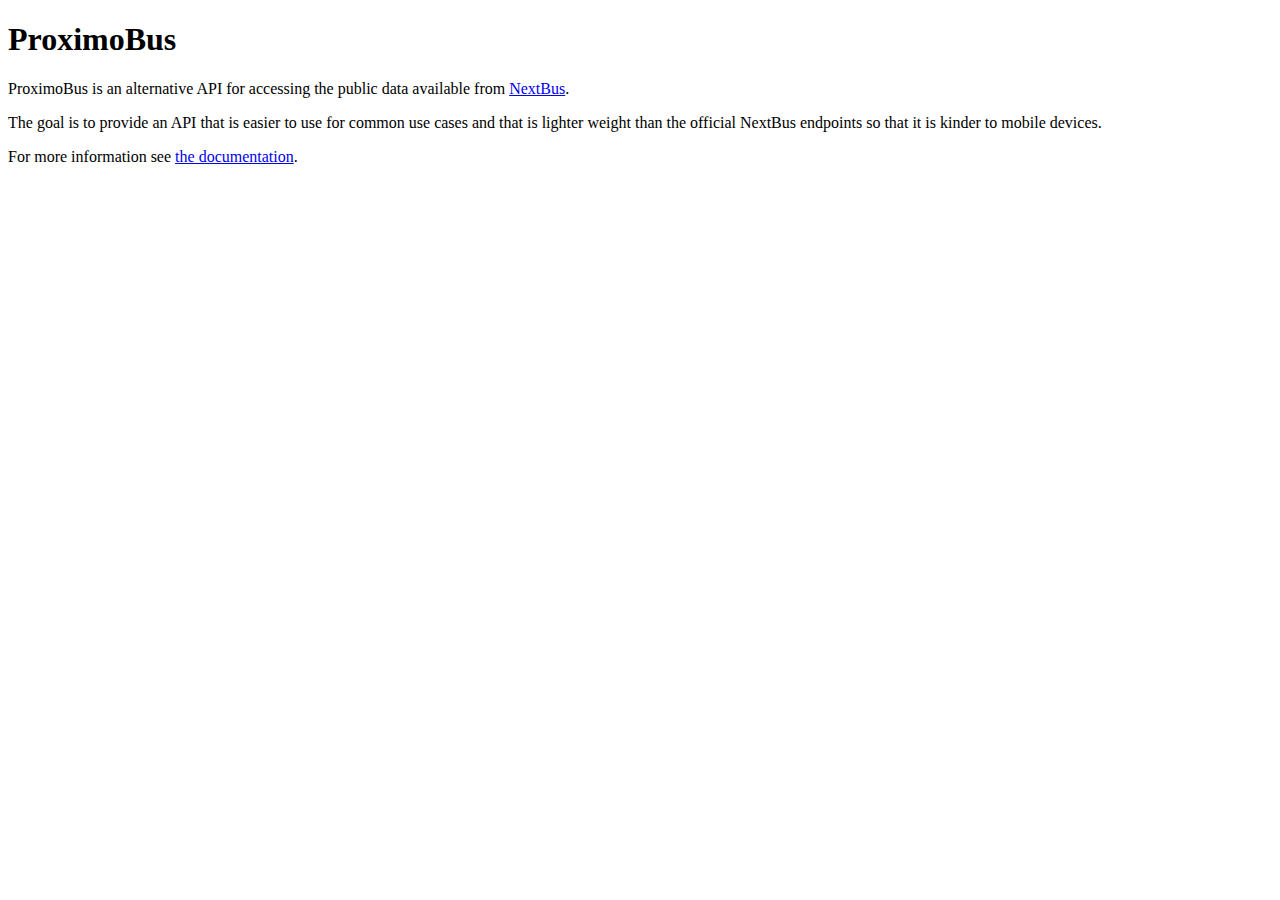
<file: index.html>
<!DOCTYPE html>
<html>
<head>
<title>ProximoBus</title>
</head>

<body>
<h1>ProximoBus</h1>

<p>ProximoBus is an alternative API for accessing the public data
available from <a href="http://www.nextbus.com/">NextBus</a>.</p>

<p>The goal is to provide an API that is easier to use for common
use cases and that is lighter weight than the official NextBus
endpoints so that it is kinder to mobile devices.</p>

<p>For more information see <a href="/docs.html">the documentation</a>.</p>

<script type="text/javascript">
var gaJsHost = (("https:" == document.location.protocol) ? "https://ssl." : "http://www.");
document.write(unescape("%3Cscript src='" + gaJsHost + "google-analytics.com/ga.js' type='text/javascript'%3E%3C/script%3E"));
</script>
<script type="text/javascript">
try {
var pageTracker = _gat._getTracker("UA-11617377-1");
pageTracker._trackPageview();
} catch(err) {}</script>

</body>
</html>
</file>
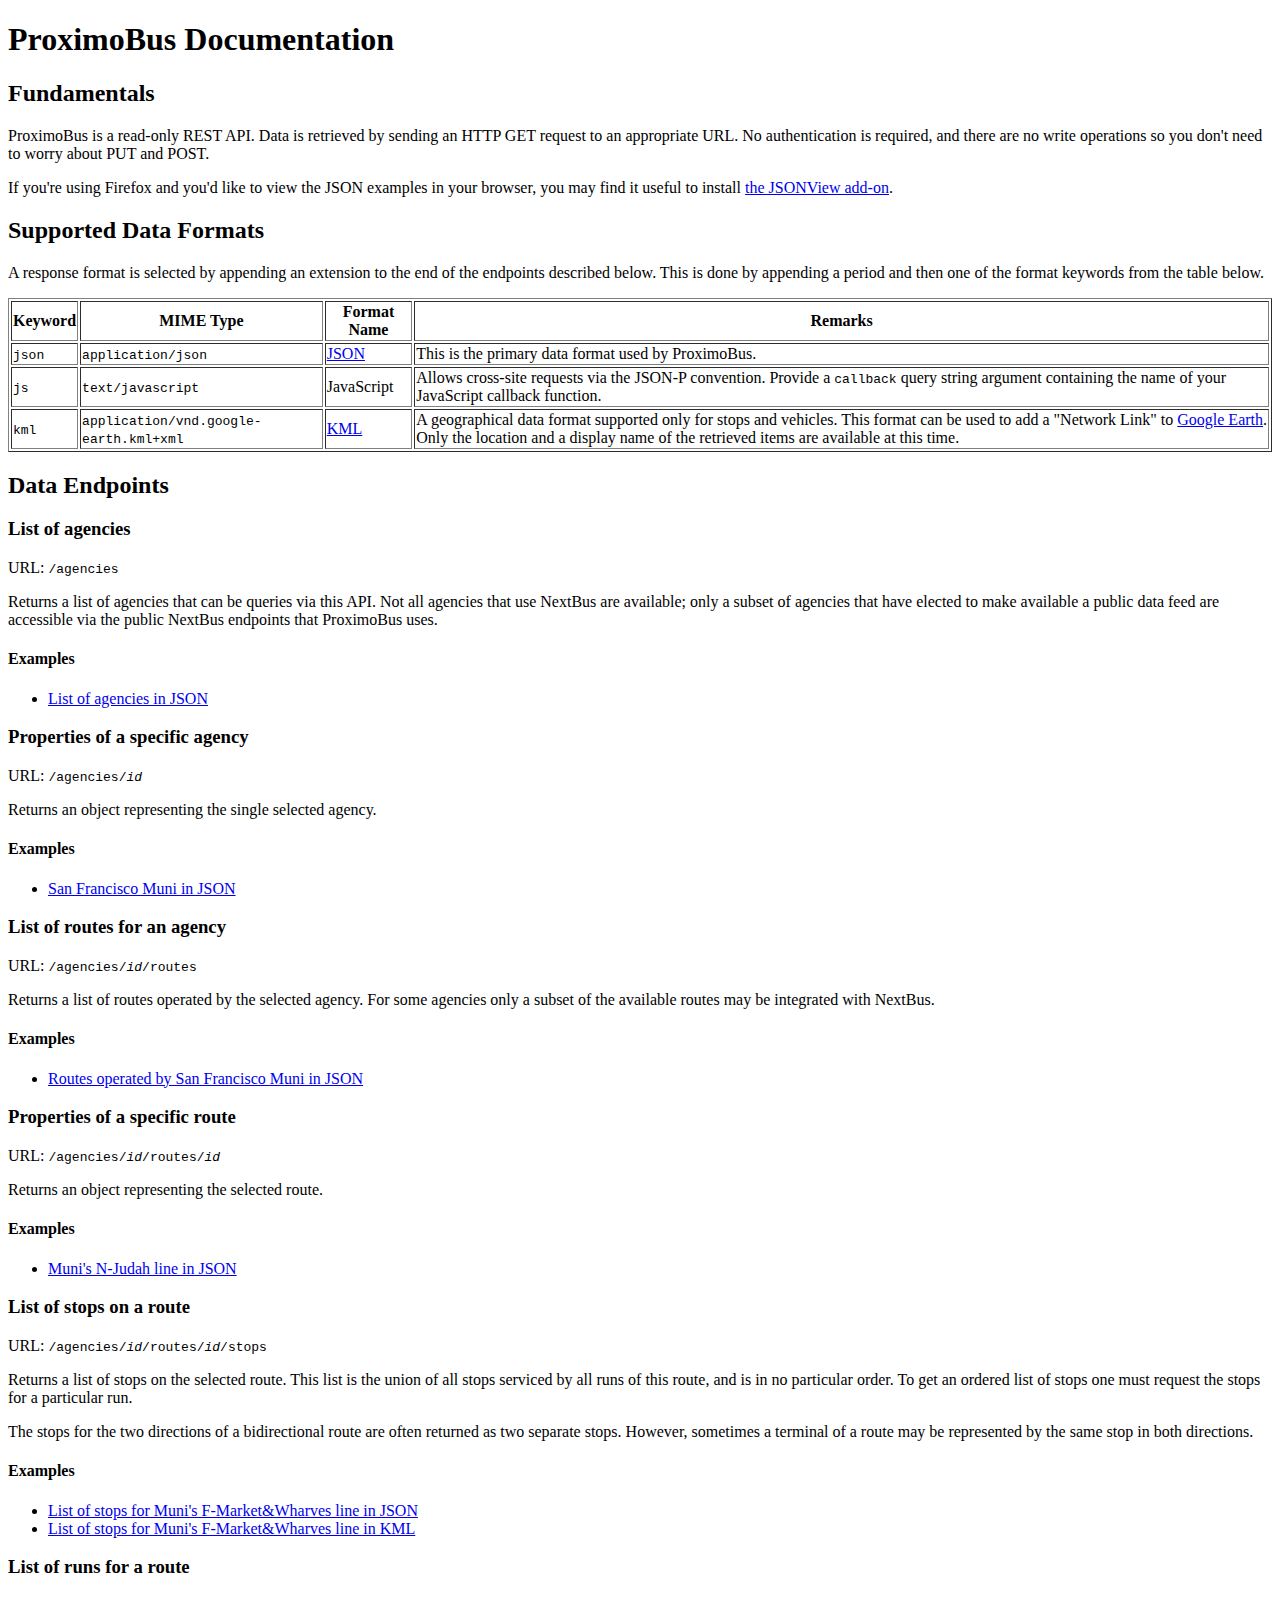
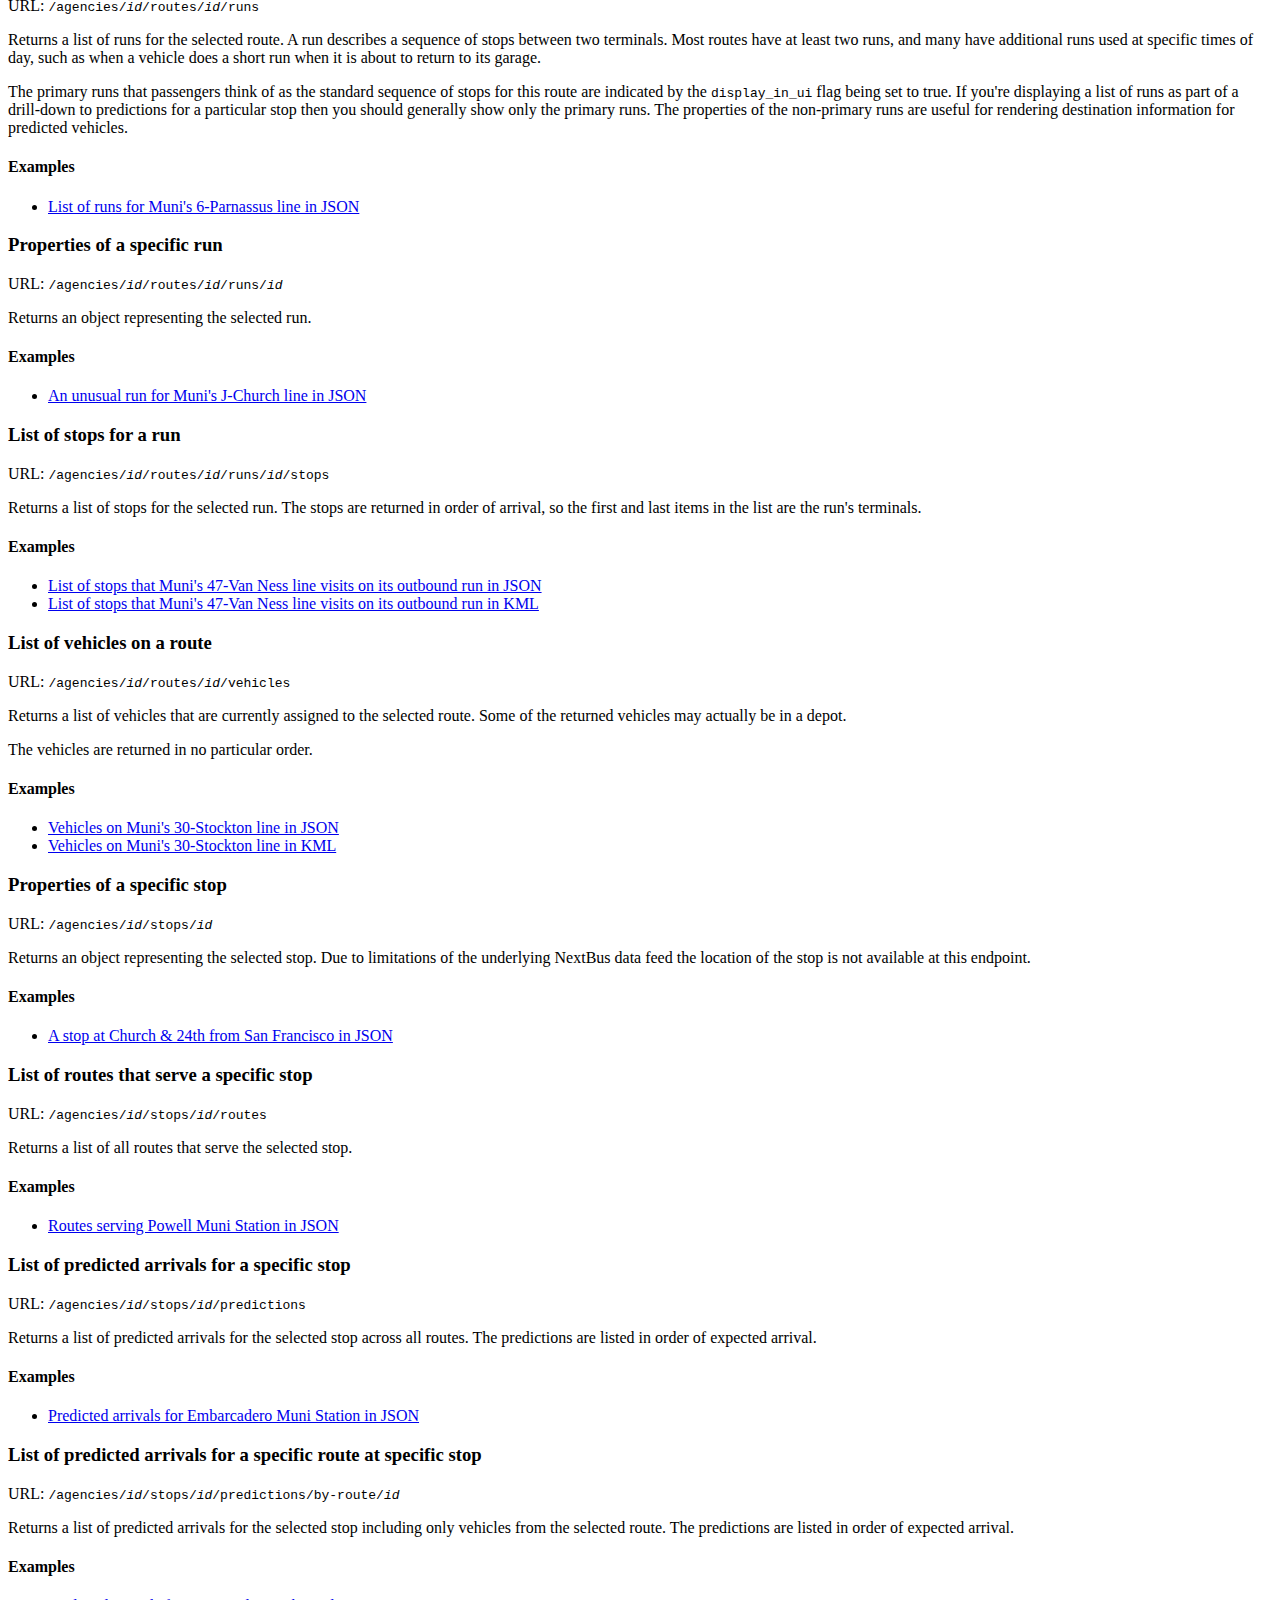
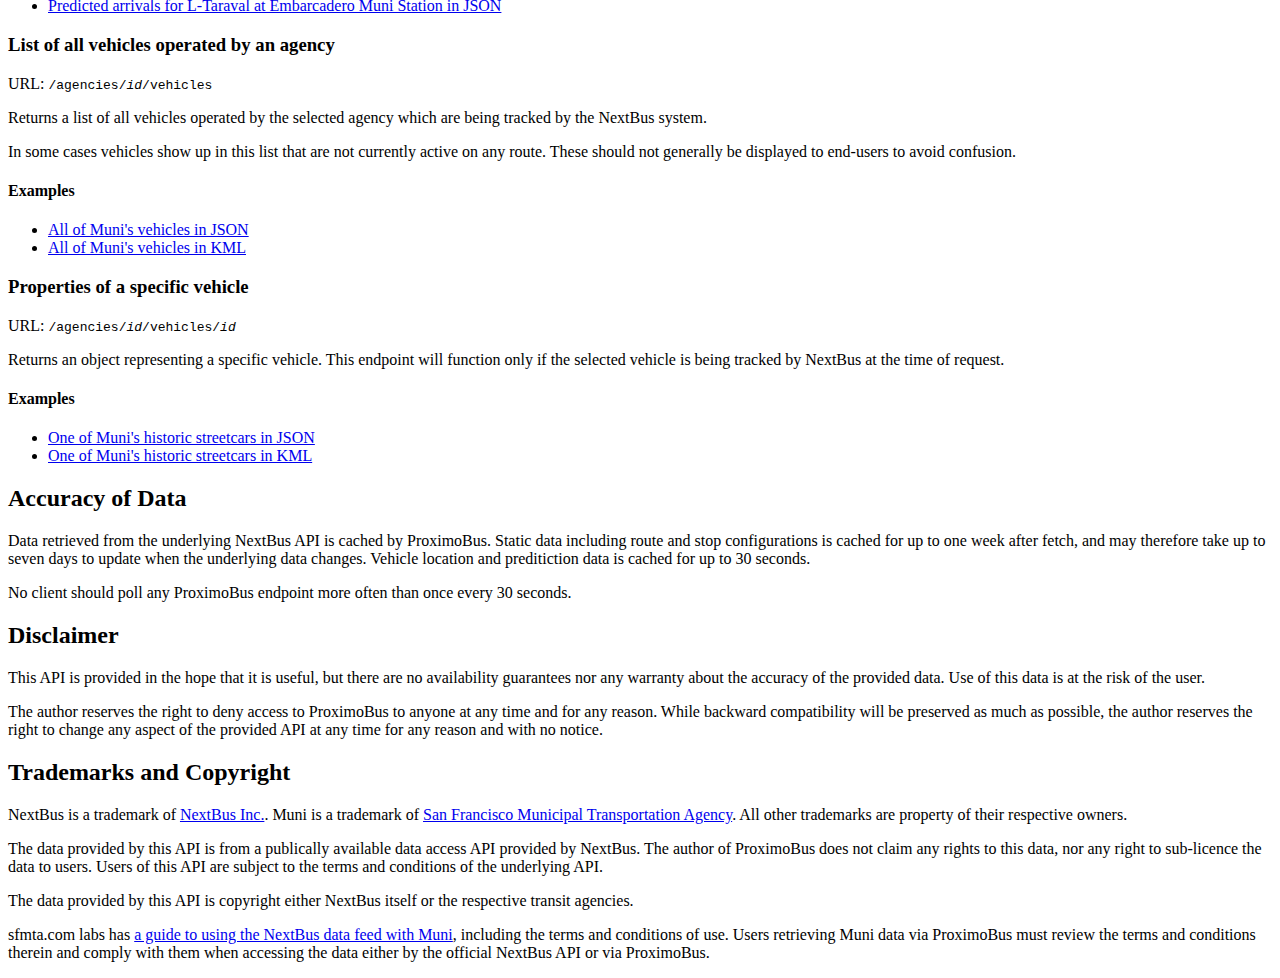
<file: documentation.html>
<!DOCTYPE html>
<html>
<head>
<title>ProximoBus Documentation</title>
</head>

<body>
<h1>ProximoBus Documentation</h1>

<h2>Fundamentals</h2>

<p>ProximoBus is a read-only REST API. Data is retrieved by sending an HTTP GET
request to an appropriate URL. No authentication is required, and there are
no write operations so you don't need to worry about PUT and POST.</p>

<p>If you're using Firefox and you'd like to view the JSON examples in your
browser, you may find it useful to install <a href="https://addons.mozilla.org/en-US/firefox/addon/10869">the JSONView add-on</a>.</p>

<h2>Supported Data Formats</h2>

<p>A response format is selected by appending an extension to the end of the endpoints described below.
This is done by appending a period and then one of the format keywords from the table below.</p>

<table border="1">
  <tr>
    <th>Keyword</th>
    <th>MIME Type</th>
    <th>Format Name</th>
    <th>Remarks</th>
  </tr>
  <tr>
    <td><tt>json</tt></td>
    <td><tt>application/json</tt></td>
    <td><a href="http://json.org/">JSON</a></td>
    <td>This is the primary data format used by ProximoBus.</td>
  </tr>
  <tr>
    <td><tt>js</tt></td>
    <td><tt>text/javascript</tt></td>
    <td>JavaScript</td>
    <td>
      Allows cross-site requests via the JSON-P convention.
      Provide a <tt>callback</tt> query string argument containing the name
      of your JavaScript callback function.
    </td>
  </tr>
  <tr>
    <td><tt>kml</tt></td>
    <td><tt>application/vnd.google-earth.kml+xml</tt></td>
    <td><a href="http://code.google.com/apis/kml/documentation/">KML</a></td>
    <td>A geographical data format supported only for stops and vehicles. This format can be used to add a "Network Link" to <a href="http://earth.google.com/">Google Earth</a>. Only the location and a display name of the retrieved items are available at this time.</td>
  </tr>
</table>

<h2>Data Endpoints</h2>



<h3>List of agencies</h3>

<p>URL: <tt>/agencies</tt></p>

<p>Returns a list of agencies that can be queries via this API. Not all agencies
that use NextBus are available; only a subset of agencies that have elected
to make available a public data feed are accessible via the public NextBus endpoints
that ProximoBus uses.</p>

<h4>Examples</h4>

<ul>
  <li><a href="/agencies.json">List of agencies in JSON</a></li>
</ul>



<h3>Properties of a specific agency</h3>

<p>URL: <tt>/agencies/<var>id</var></tt></p>

<p>Returns an object representing the single selected agency.</p>

<h4>Examples</h4>

<ul>
  <li><a href="/agencies/sf-muni.json">San Francisco Muni in JSON</a></li>
</ul>



<h3>List of routes for an agency</h3>

<p>URL: <tt>/agencies/<var>id</var>/routes</tt></p>

<p>Returns a list of routes operated by the selected agency. For some
agencies only a subset of the available routes may be integrated
with NextBus.</p>

<h4>Examples</h4>

<ul>
  <li><a href="/agencies/sf-muni/routes.json">Routes operated by San Francisco Muni in JSON</a></li>
</ul>



<h3>Properties of a specific route</h3>

<p>URL: <tt>/agencies/<var>id</var>/routes/<var>id</var></tt></p>

<p>Returns an object representing the selected route.</p>

<h4>Examples</h4>

<ul>
  <li><a href="/agencies/sf-muni/routes/N.json">Muni's N-Judah line in JSON</a></li>
</ul>




<h3>List of stops on a route</h3>

<p>URL: <tt>/agencies/<var>id</var>/routes/<var>id</var>/stops</tt></p>

<p>Returns a list of stops on the selected route. This list is the union
of all stops serviced by all runs of this route, and is in no particular
order. To get an ordered list of stops one must request the stops for
a particular run.</p>

<p>The stops for the two directions of a bidirectional route are often
returned as two separate stops. However, sometimes a terminal
of a route may be represented by the same stop in both directions.</p>

<h4>Examples</h4>

<ul>
  <li><a href="/agencies/sf-muni/routes/F/stops.json">List of stops for Muni's F-Market&amp;Wharves line in JSON</a></li>
  <li><a href="/agencies/sf-muni/routes/F/stops.kml">List of stops for Muni's F-Market&amp;Wharves line in KML</a></li>
</ul>




<h3>List of runs for a route</h3>

<p>URL: <tt>/agencies/<var>id</var>/routes/<var>id</var>/runs</tt></p>

<p>Returns a list of runs for the selected route. A run describes
a sequence of stops between two terminals. Most routes have at
least two runs, and many have additional runs used at specific
times of day, such as when a vehicle does a short run when it is about
to return to its garage.</p>

<p>The primary runs that passengers think of as the standard sequence
of stops for this route are indicated by the <tt>display_in_ui</tt> flag
being set to true. If you're displaying a list of runs as part of
a drill-down to predictions for a particular stop then you should
generally show only the primary runs. The properties of the non-primary
runs are useful for rendering destination information for predicted
vehicles.</p>

<h4>Examples</h4>

<ul>
  <li><a href="/agencies/sf-muni/routes/6/runs.json">List of runs for Muni's 6-Parnassus line in JSON</a></li>
</ul>




<h3>Properties of a specific run</h3>

<p>URL: <tt>/agencies/<var>id</var>/routes/<var>id</var>/runs/<var>id</var></tt></p>

<p>Returns an object representing the selected run.</p>

<h4>Examples</h4>

<ul>
  <li><a href="/agencies/sf-muni/routes/J/runs/J__IBNOE.json">An unusual run for Muni's J-Church line in JSON</a></li>
</ul>





<h3>List of stops for a run</h3>

<p>URL: <tt>/agencies/<var>id</var>/routes/<var>id</var>/runs/<var>id</var>/stops</tt></p>

<p>Returns a list of stops for the selected run. The stops are returned in order
of arrival, so the first and last items in the list are the run's terminals.</p>

<h4>Examples</h4>

<ul>
  <li><a href="/agencies/sf-muni/routes/47/runs/47_OB/stops.json">List of stops that Muni's 47-Van Ness line visits on its outbound run in JSON</a></li>
  <li><a href="/agencies/sf-muni/routes/47/runs/47_OB/stops.kml">List of stops that Muni's 47-Van Ness line visits on its outbound run in KML</a></li>
</ul>






<h3>List of vehicles on a route</h3>

<p>URL: <tt>/agencies/<var>id</var>/routes/<var>id</var>/vehicles</tt></p>

<p>Returns a list of vehicles that are currently assigned to the selected
route. Some of the returned vehicles may actually be in a depot.</p>

<p>The vehicles are returned in no particular order.</p>

<h4>Examples</h4>

<ul>
  <li><a href="/agencies/sf-muni/routes/30/vehicles.json">Vehicles on Muni's 30-Stockton line in JSON</a></li>
  <li><a href="/agencies/sf-muni/routes/30/vehicles.kml">Vehicles on Muni's 30-Stockton line in KML</a></li>
</ul>







<h3>Properties of a specific stop</h3>

<p>URL: <tt>/agencies/<var>id</var>/stops/<var>id</var></tt></p>

<p>Returns an object representing the selected stop. Due to limitations
of the underlying NextBus data feed the location of the stop is not
available at this endpoint.</p>

<h4>Examples</h4>

<ul>
  <li><a href="/agencies/sf-muni/stops/13996.json">A stop at Church &amp; 24th from San Francisco in JSON</a></li>
</ul>



<h3>List of routes that serve a specific stop</h3>

<p>URL: <tt>/agencies/<var>id</var>/stops/<var>id</var>/routes</tt></p>

<p>Returns a list of all routes that serve the selected stop.</p>

<h4>Examples</h4>

<ul>
  <li><a href="/agencies/sf-muni/stops/15417/routes.json">Routes serving Powell Muni Station in JSON</a></li>
</ul>




<h3>List of predicted arrivals for a specific stop</h3>

<p>URL: <tt>/agencies/<var>id</var>/stops/<var>id</var>/predictions</tt></p>

<p>Returns a list of predicted arrivals for the selected stop across all routes.
The predictions are listed in order of expected arrival.</p>

<h4>Examples</h4>

<ul>
  <li><a href="/agencies/sf-muni/stops/17217/predictions.json">Predicted arrivals for Embarcadero Muni Station in JSON</a></li>
</ul>




<h3>List of predicted arrivals for a specific route at specific stop</h3>

<p>URL: <tt>/agencies/<var>id</var>/stops/<var>id</var>/predictions/by-route/<var>id</var></tt></p>

<p>Returns a list of predicted arrivals for the selected stop including only
vehicles from the selected route.
The predictions are listed in order of expected arrival.</p>

<h4>Examples</h4>

<ul>
  <li><a href="/agencies/sf-muni/stops/17217/predictions/by-route/L.json">Predicted arrivals for L-Taraval at Embarcadero Muni Station in JSON</a></li>
</ul>




<h3>List of all vehicles operated by an agency</h3>

<p>URL: <tt>/agencies/<var>id</var>/vehicles</tt></p>

<p>Returns a list of all vehicles operated by the selected agency
which are being tracked by the NextBus system.</p>

<p>In some cases vehicles show up in this list that are not
currently active on any route. These should not generally
be displayed to end-users to avoid confusion.</p>

<h4>Examples</h4>

<ul>
  <li><a href="/agencies/sf-muni/vehicles.json">All of Muni's vehicles in JSON</a></li>
  <li><a href="/agencies/sf-muni/vehicles.kml">All of Muni's vehicles in KML</a></li>
</ul>




<h3>Properties of a specific vehicle</h3>

<p>URL: <tt>/agencies/<var>id</var>/vehicles/<var>id</var></tt></p>

<p>Returns an object representing a specific vehicle. This endpoint
will function only if the selected vehicle is being tracked
by NextBus at the time of request.</p>

<h4>Examples</h4>

<ul>
  <li><a href="/agencies/sf-muni/vehicles/1050.json">One of Muni's historic streetcars in JSON</a></li>
  <li><a href="/agencies/sf-muni/vehicles/1050.kml">One of Muni's historic streetcars in KML</a></li>
</ul>


<h2>Accuracy of Data</h2>

<p>Data retrieved from the underlying NextBus API is cached by ProximoBus. Static data including
route and stop configurations is cached for up to one week after fetch, and may therefore take
up to seven days to update when the underlying data changes. Vehicle location and preditiction
data is cached for up to 30 seconds.</p>

<p>No client should poll any ProximoBus endpoint more often than once every 30 seconds.</p>

<h2>Disclaimer</h2>

<p>This API is provided in the hope that it is useful, but there are no availability guarantees
nor any warranty about the accuracy of the provided data. Use of this data is at the risk
of the user.</p>

<p>The author reserves the right to deny access to ProximoBus to anyone at any time and for
any reason. While backward compatibility will be preserved as much as possible, the author
reserves the right to change any aspect of the provided API at any time for any reason and with no
notice.</p>

<h2>Trademarks and Copyright</h2>

<p>NextBus is a trademark of <a href="http://www.nextbus.com/corporate/">NextBus Inc.</a>.
Muni is a trademark of <a href="http://www.sfmta.com/">San Francisco Municipal Transportation Agency</a>.
All other trademarks are property of their respective owners.</p>

<p>The data provided by this API is from a publically available data access API provided
by NextBus. The author of ProximoBus does not claim any rights to this data, nor any
right to sub-licence the data to users. Users of this API are subject to the terms and conditions
of the underlying API.</p>

<p>The data provided by this API is copyright either NextBus itself or the respective transit
agencies.</p>

<p>sfmta.com labs has <a href="http://www.sfmta.com/cms/asite/nextmunidata.htm">a guide to using the
NextBus data feed with Muni</a>, including the terms and conditions of use. Users retrieving
Muni data via ProximoBus must review the terms and conditions therein and comply with them
when accessing the data either by the official NextBus API or via ProximoBus.</p>

</body>
</html>
</file>
